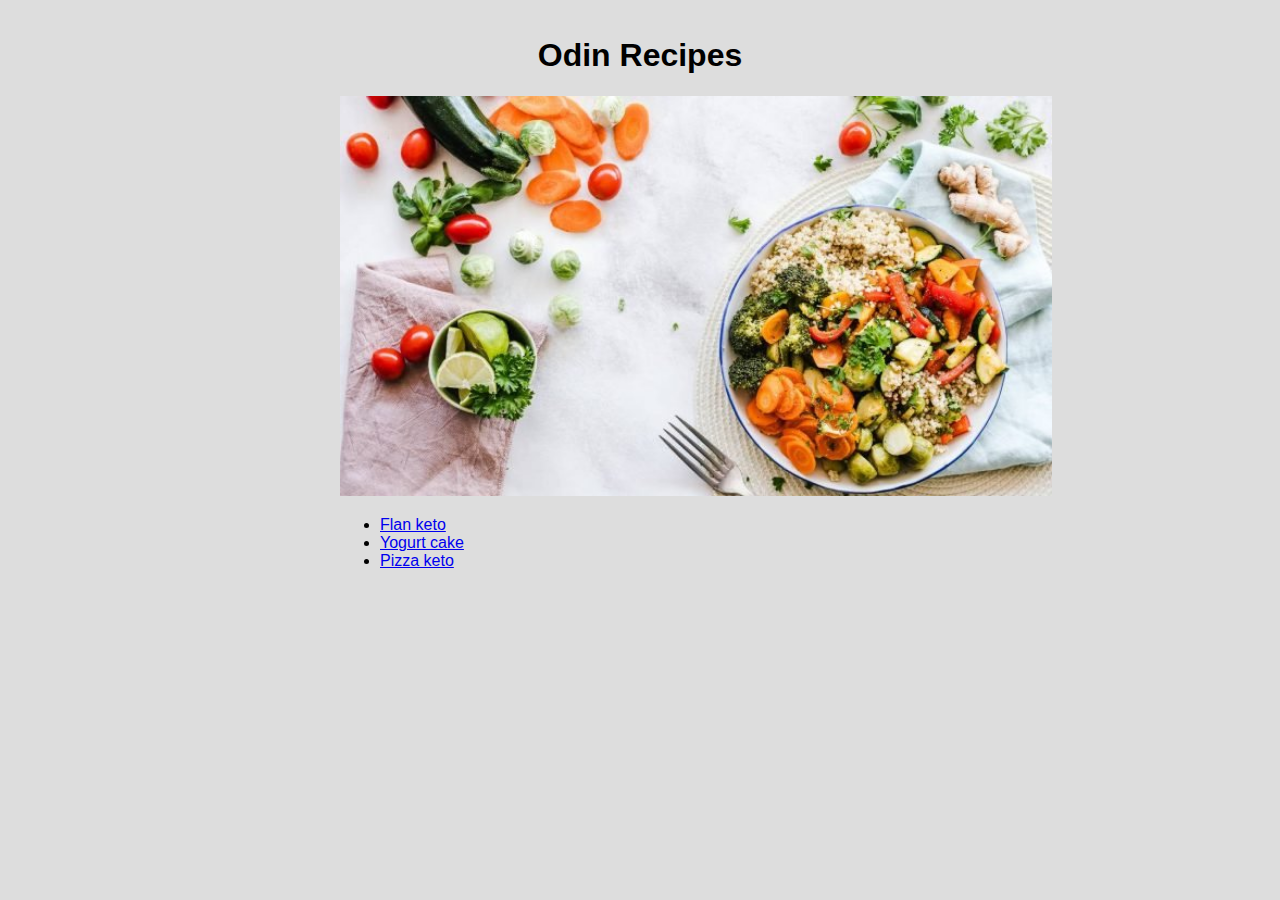
<file: index.html>
<!DOCTYPE html>
<html lang="en">
<head>
    <meta charset="UTF-8">
    <meta http-equiv="X-UA-Compatible" content="IE=edge">
    <meta name="viewport" content="width=device-width, initial-scale=1.0">
    <link rel="stylesheet" href="css/style.css"">
    <title>Recipes</title>
</head>
<body>
    <h1>Odin Recipes</h1>
    
    <img src="img/encabezado-655x368.jpg" alt="Recetas">
    <ul>
        <li><a href="recipes/flanketo.html"> Flan keto </a></li>
        <li><a href="recipes/panyogurt.html"> Yogurt cake </a></li>
        <li><a href="recipes/pizzacoliflor.html"> Pizza keto </a></li>
    </ul>
    
    
</body>
</html>
</file>
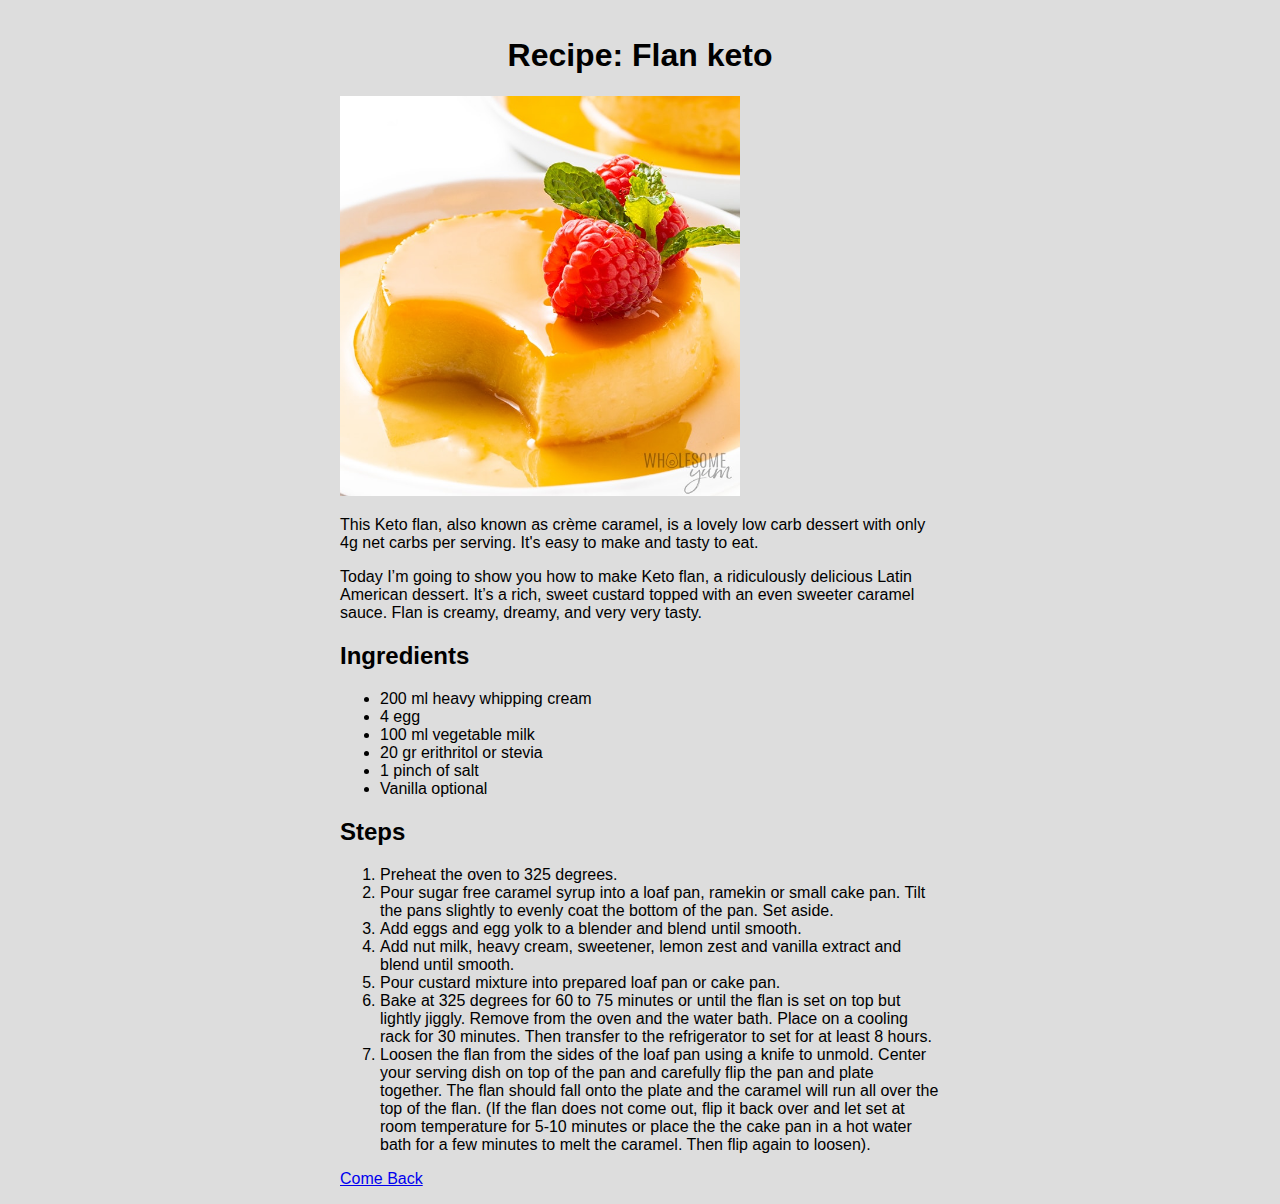
<file: recipes/flanketo.html>
<!DOCTYPE html>
<html lang="en">
<head>
    <meta charset="UTF-8">
    <meta http-equiv="X-UA-Compatible" content="IE=edge">
    <meta name="viewport" content="width=device-width, initial-scale=1.0">
    <link rel="stylesheet" href="../css/style.css"">
    <title>Odin Keto Recipies - Flan </title>
</head>
<body>
    <h1>Recipe: Flan keto</h1>
    <img src="../img/keto-flan.jpg" alt="Flan Keto">

    <p>This Keto flan, also known as crème caramel, is a lovely low carb dessert with 
        only 4g net carbs per serving. It's easy to make and tasty to eat.</p>
    <p>Today I’m going to show you how to make Keto flan, a ridiculously delicious 
        Latin American dessert.  It’s a rich, sweet custard topped with an even 
        sweeter caramel sauce. Flan is creamy, dreamy, and very very tasty.</p>

    <h2>Ingredients</h2>
    <ul>
        <li>200 ml heavy whipping cream</li>
        <li>4 egg</li>
        <li>100 ml vegetable milk</li>
        <li>20 gr erithritol or stevia</li>
        <li>1 pinch of salt</li>
        <li>Vanilla optional</li>
    </ul>

    <h2>Steps</h2>
    <ol>
        <li>Preheat the oven to 325 degrees.</li>
        <li>Pour sugar free caramel syrup into a loaf pan, ramekin or small
             cake pan. Tilt the pans slightly to evenly coat the bottom of 
             the pan. Set aside.</li>
        <li>Add eggs and egg yolk to a blender and blend until smooth.</li>
        <li>Add nut milk, heavy cream, sweetener, lemon zest and vanilla 
            extract and blend until smooth.</li>
        <li>Pour custard mixture into prepared loaf pan or cake pan.</li>            
        <li>Bake at 325 degrees for 60 to 75 minutes or until the flan is 
            set on top but lightly jiggly. Remove from the oven and the 
            water bath. Place on a cooling rack for 30 minutes. Then 
            transfer to the refrigerator to set for at least 8 hours.</li>
        <li>Loosen the flan from the sides of the loaf pan using a knife 
            to unmold. Center your serving dish on top of the pan and 
            carefully flip the pan and plate together. The flan should 
            fall onto the plate and the caramel will run all over the top 
            of the flan. (If the flan does not come out, flip it back over 
            and let set at room temperature for 5-10 minutes or place the 
            the cake pan in a hot water bath for a few minutes to melt the 
            caramel. Then flip again to loosen).</li>
    </ol>
</body>
<footer>
    <a href="../index.html"> Come Back </a>
</footer>
</html>
</file>
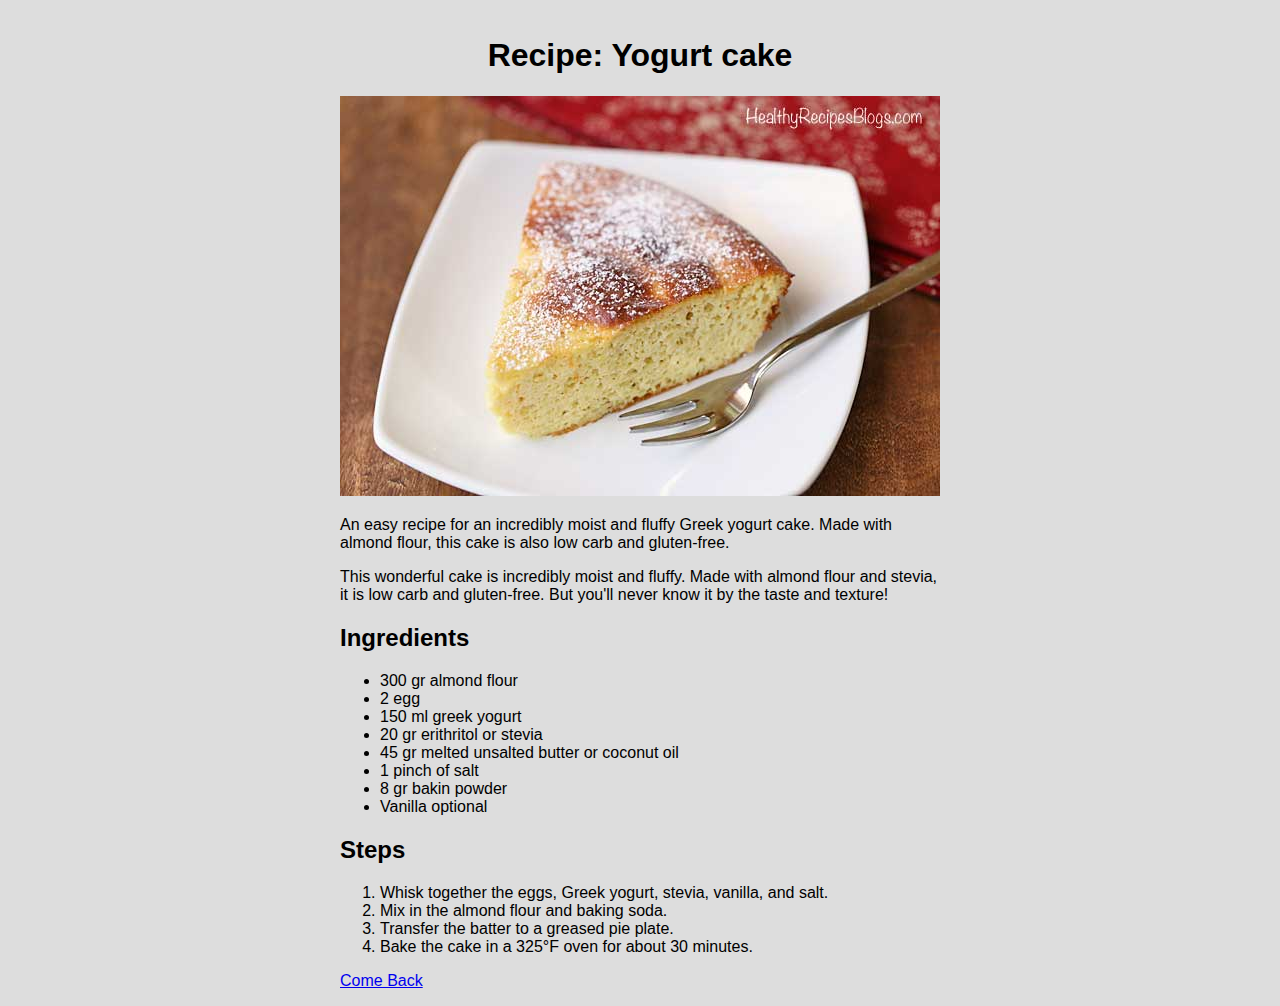
<file: recipes/panyogurt.html>
<!DOCTYPE html>
<html lang="en">
<head>
    <meta charset="UTF-8">
    <meta http-equiv="X-UA-Compatible" content="IE=edge">
    <meta name="viewport" content="width=device-width, initial-scale=1.0">
    <link rel="stylesheet" href="../css/style.css"">
    <title>Odin Keto Recipies - Yogurt Cake</title>
</head>
<body>
    <h1>Recipe: Yogurt cake</h1>
    <img src="../img/yogurt-cake.jpg" alt="Yogurt Cake">

    <p>An easy recipe for an incredibly moist and fluffy Greek yogurt cake. Made with 
        almond flour, this cake is also low carb and gluten-free.</p>
    <p>This wonderful cake is incredibly moist and fluffy. Made with almond flour and 
        stevia, it is low carb and gluten-free. But you'll never know it
         by the taste and texture!</p>

    <h2>Ingredients</h2>
    <ul>
        <li>300 gr almond flour</li>
        <li>2 egg</li>
        <li>150 ml greek yogurt</li>
        <li>20 gr erithritol or stevia</li>
        <li>45 gr melted unsalted butter or coconut oil</li>
        <li>1 pinch of salt</li>
        <li>8 gr bakin powder</li>
        <li>Vanilla optional</li>
    </ul>

    <h2>Steps</h2>
    <ol>
        <li>Whisk together the eggs, Greek yogurt, stevia, vanilla, and salt.</li>
        <li>Mix in the almond flour and baking soda.</li>
        <li>Transfer the batter to a greased pie plate.</li>
        <li>Bake the cake in a 325°F oven for about 30 minutes.</li>
    </ol>
</body>
<footer>
    <a href="../index.html"> Come Back </a>
</footer>
</html>
</file>
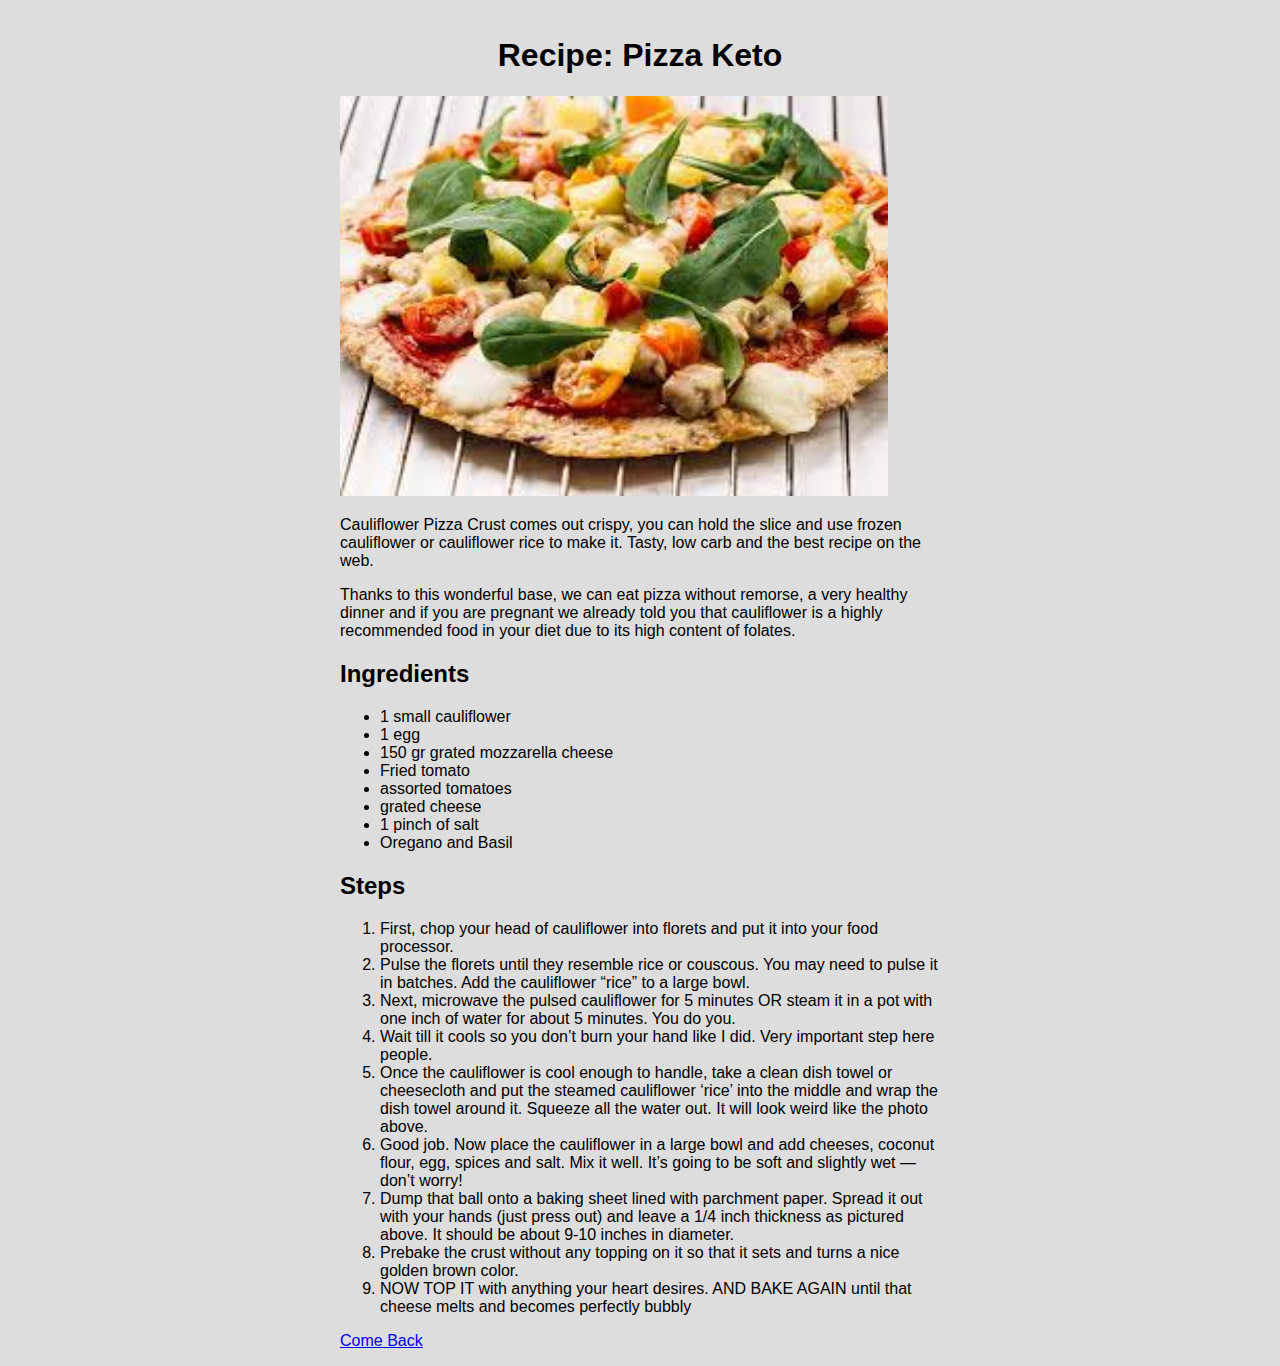
<file: recipes/pizzacoliflor.html>
<!DOCTYPE html>
<html lang="en">
<head>
    <meta charset="UTF-8">
    <meta http-equiv="X-UA-Compatible" content="IE=edge">
    <meta name="viewport" content="width=device-width, initial-scale=1.0">
    <link rel="stylesheet" href="../css/style.css"">
    <title>Odin Keto Recipies - Pizza cauliflower</title>
</head>
<body>
    <h1>Recipe: Pizza Keto</h1>
    <img src="../img/pizza-coliflor.jpeg" alt="Pizza Keto">

    <p>Cauliflower Pizza Crust comes out crispy, you can hold the slice
         and use frozen cauliflower or cauliflower rice to make it. 
         Tasty, low carb and the best recipe on the web.</p>
    <p>Thanks to this wonderful base, we can eat pizza without remorse, a
        very healthy dinner and if you are pregnant we already told you that cauliflower is
        a highly recommended food in your diet due to its high content of
        folates.</p>

    <h2>Ingredients</h2>
    <ul>
        <li>1 small cauliflower</li>
        <li>1 egg</li>
        <li>150 gr grated mozzarella cheese</li>
        <li>Fried tomato</li>
        <li>assorted tomatoes</li>
        <li>grated cheese</li>
        <li>1 pinch of salt</li>
        <li>Oregano and Basil </li>
    </ul>

    <h2>Steps</h2>
    <ol>
        <li> First, chop your head of cauliflower into florets and put it 
            into your food processor.</li>
        <li>Pulse the florets until they resemble rice or couscous. 
            You may need to pulse it in batches. 
            Add the cauliflower “rice” to a large bowl.</li>
        <li>Next, microwave the pulsed cauliflower for 5 minutes OR steam 
            it in a pot with one inch of water for about 5 minutes. 
            You do you.</li>
        <li>Wait till it cools so you don’t burn your hand like I did. 
            Very important step here people.</li>
        <li>Once the cauliflower is cool enough to handle, take a clean 
            dish towel or cheesecloth and put the steamed cauliflower 
            ‘rice’ into the middle and wrap the dish towel around it. 
            Squeeze all the water out. 
            It will look weird like the photo above.</li>
        <li>Good job. Now place the cauliflower in a large bowl and add 
            cheeses, coconut flour, egg, spices and salt. Mix it well. 
            It’s going to be soft and slightly wet — don’t worry!</li>
        <li>Dump that ball onto a baking sheet lined with parchment paper. 
            Spread it out with your hands (just press out) and leave a 1/4 
            inch thickness as pictured above. It should be about 9-10 
            inches in diameter.</li>
        <li>Prebake the crust without any topping on it so that it sets 
            and turns a nice golden brown color.</li>
        <li>NOW TOP IT with anything your heart desires. AND BAKE AGAIN
             until that cheese melts and becomes perfectly bubbly</li>

    </ol>
</body>
<footer>
    <a href="../index.html"> Come Back </a>
</footer>
</html>
</file>
<file: css/style.css>
* {
    /* border: 2px solid red; */
}

html {
    font-family: Verdana, Geneva, Tahoma, sans-serif;
}

body {
    background: #ddd;
    padding: 1rem;
    max-width: 600px;
    margin: 0 auto;
}

h1{
    text-align: center;
}

img{
    height: 400px;
}
</file>
